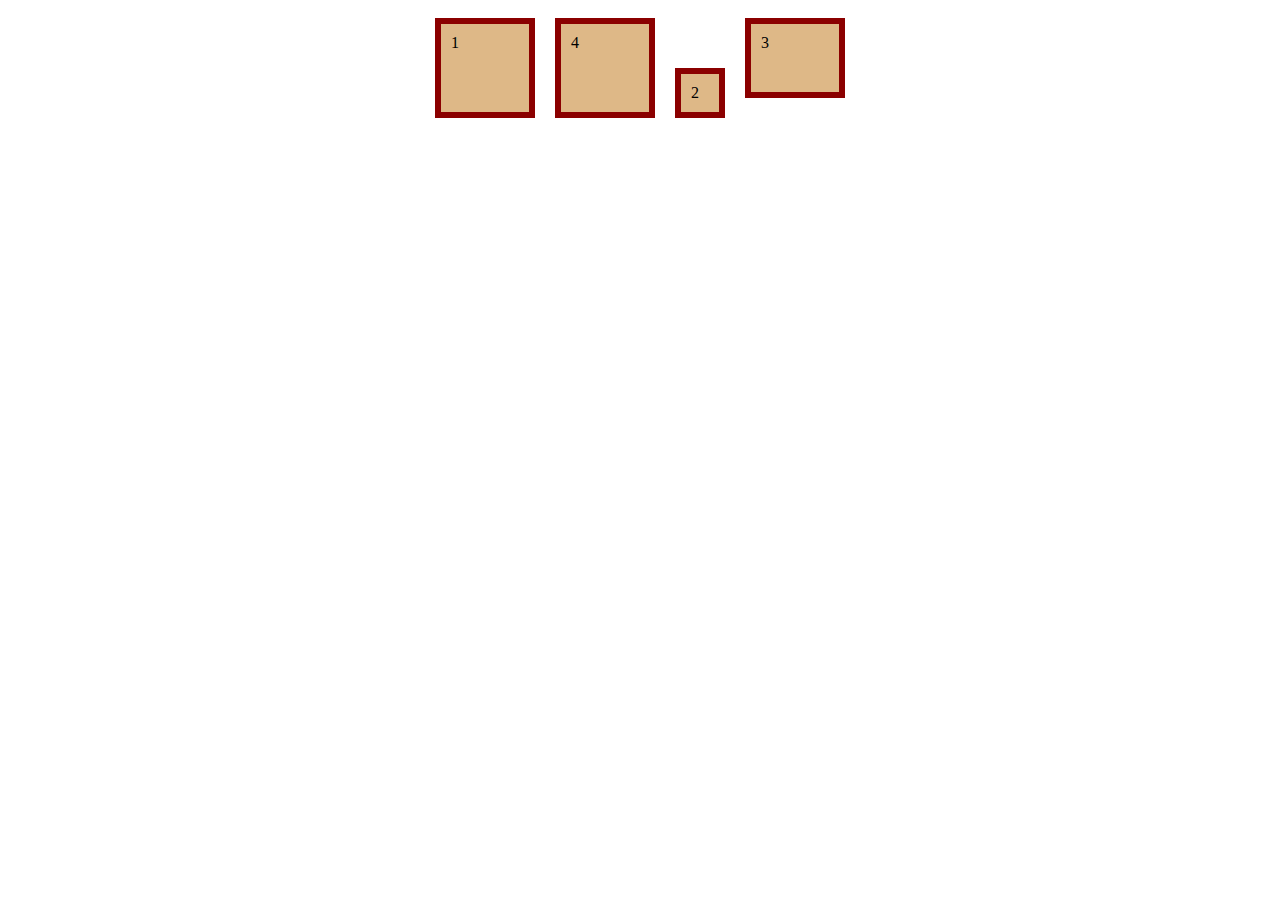
<file: test.html>
<!DOCTYPE html>
<html lang="en">
<head>
    <meta charset="UTF-8">
    <meta name="viewport" content="width=device-width, initial-scale=1.0">
    <title>Document</title>
    <link rel="stylesheet" href="./css/test.css">
</head>
<body>
    <div class="flex-container">
        <div class="item">1</div>
        <div class="item">2</div>
        <div class="item">3</div>
        <div class="item">4</div>
    </div>
</body>
</html>
</file>
<file: css/test.css>
* {
    box-sizing: border-box;
}

.flex-container {
    display: flex;
    justify-content: center;
}

.item {
    flex-basis: 100px;
    height: 100px;
    background-color: burlywood;
    padding: 10px;
    border: 6px solid darkred;
    margin: 10px;
}

.item:nth-child(2) {
    order: 1;
    flex-basis: 50px;
    height: 50px;
    align-self: flex-end;
}

.item:nth-child(3) {
    order: 2;
    width: 80px;
    height: 80px;
}
</file>
